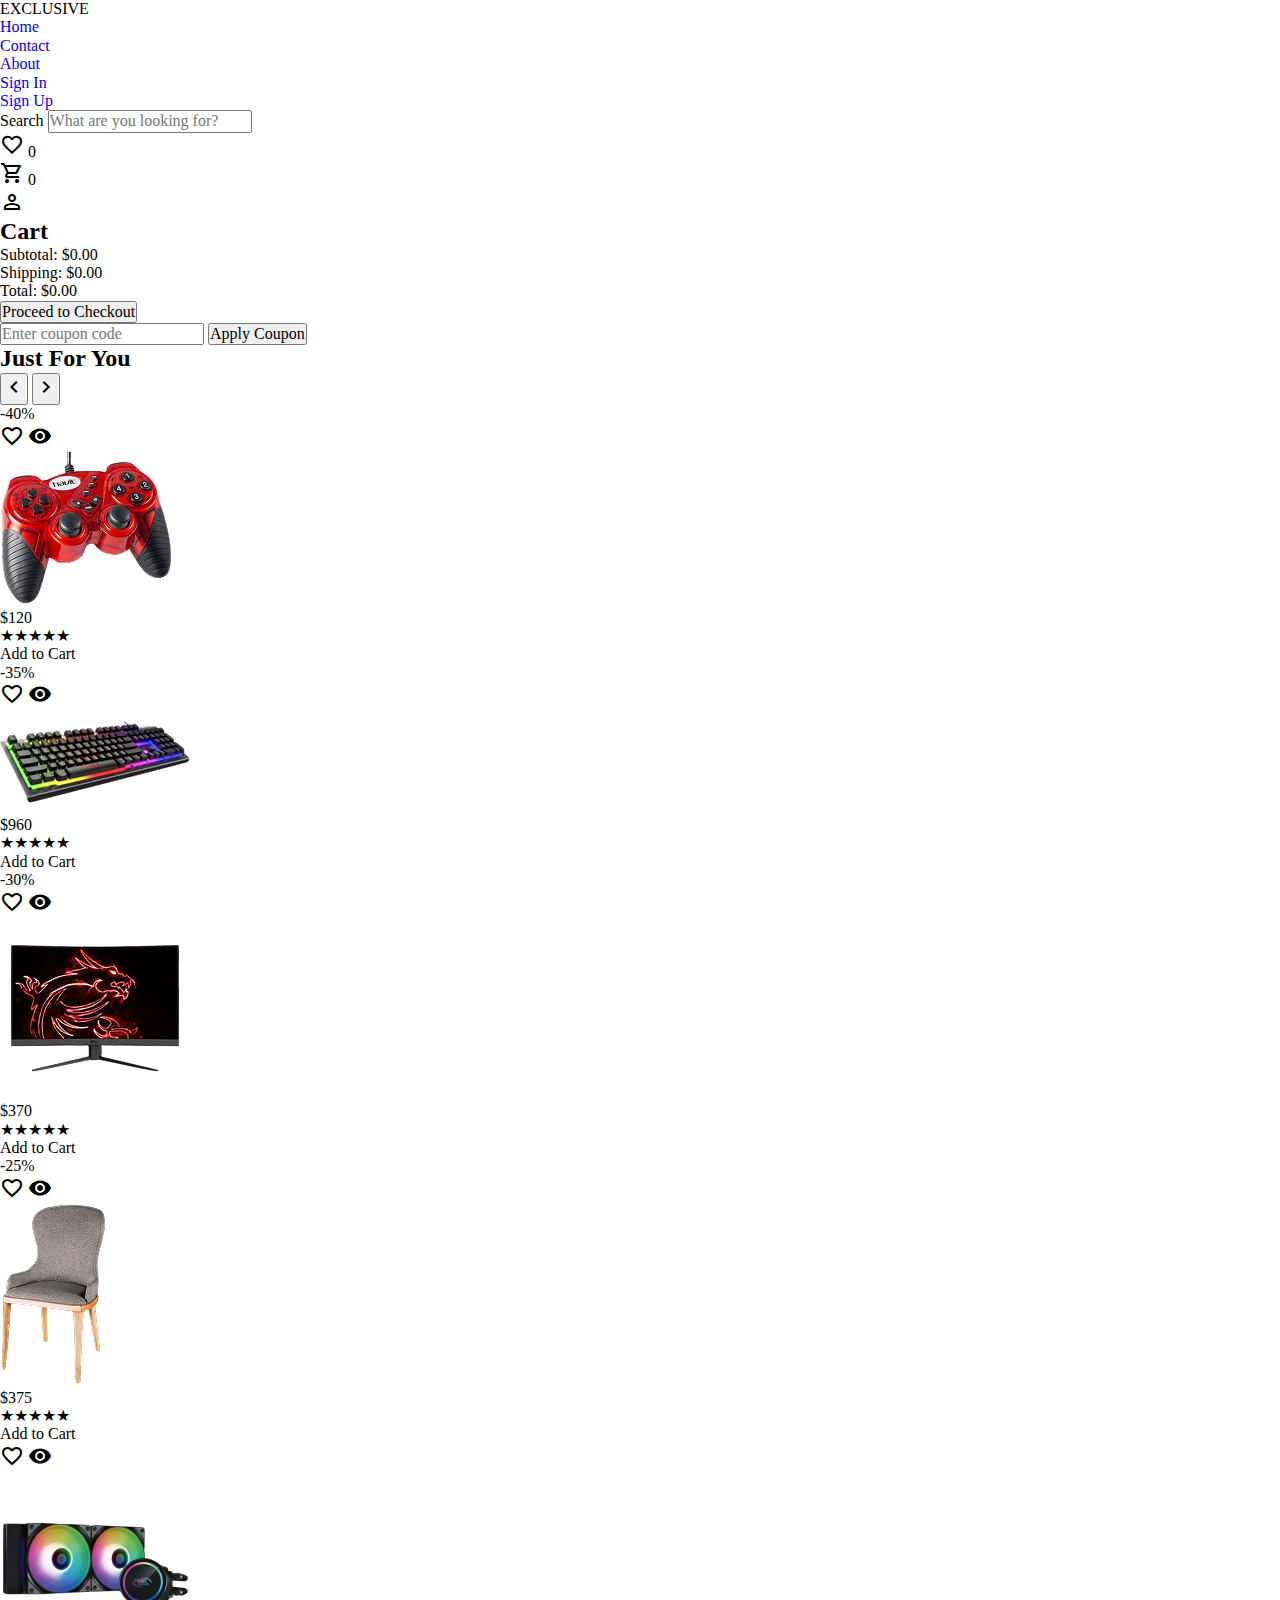
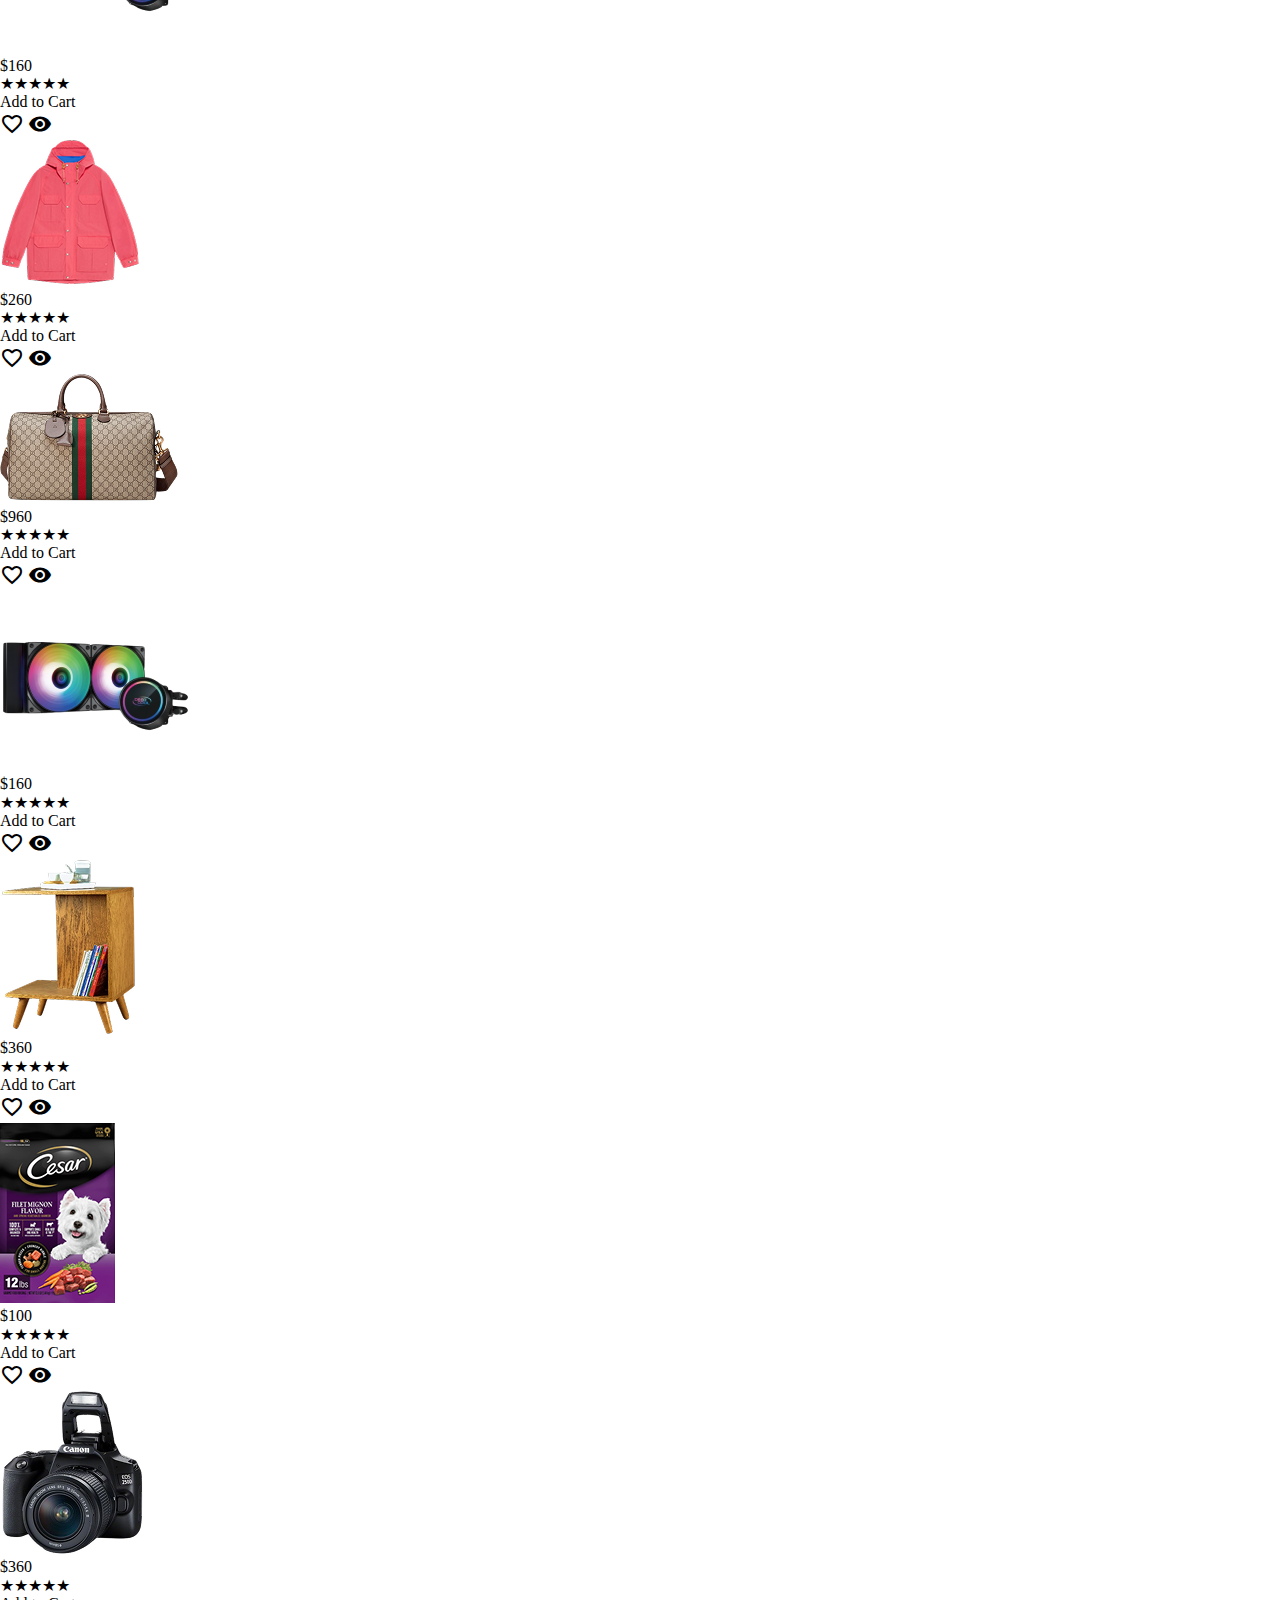
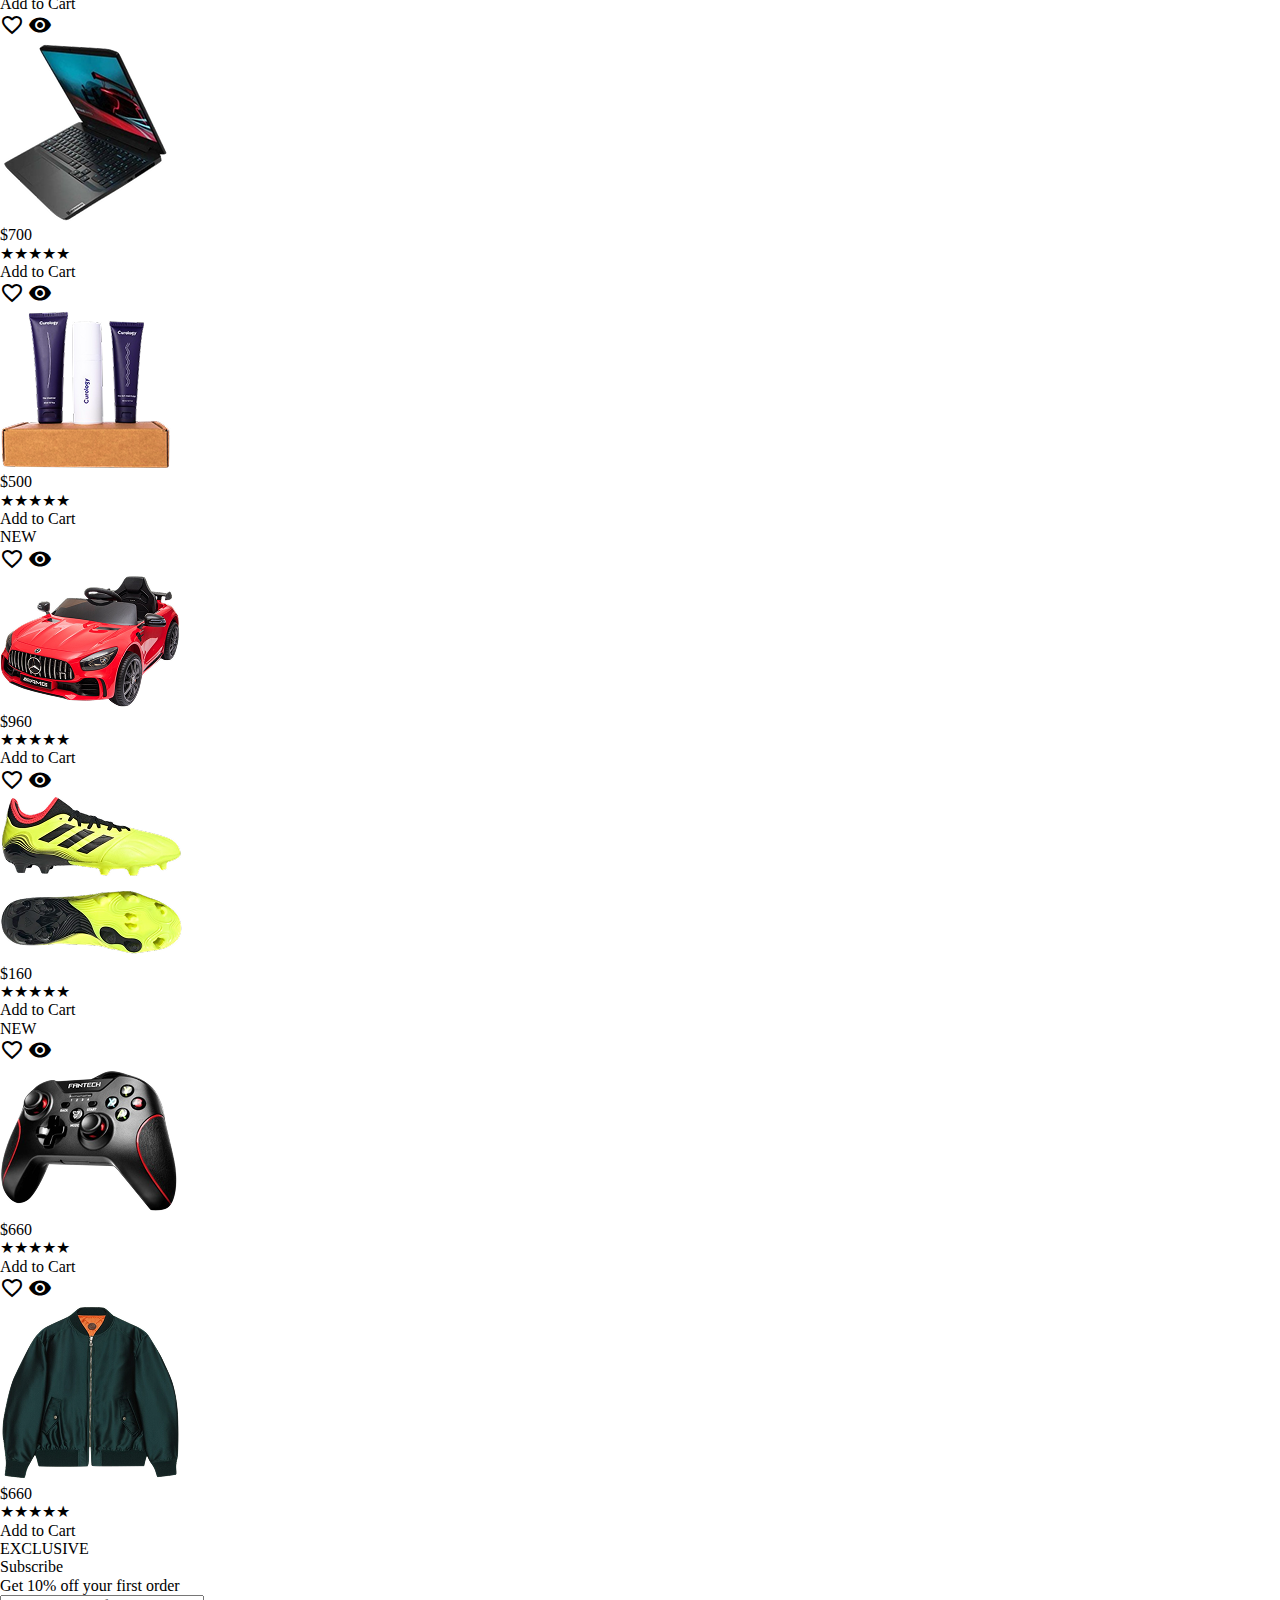
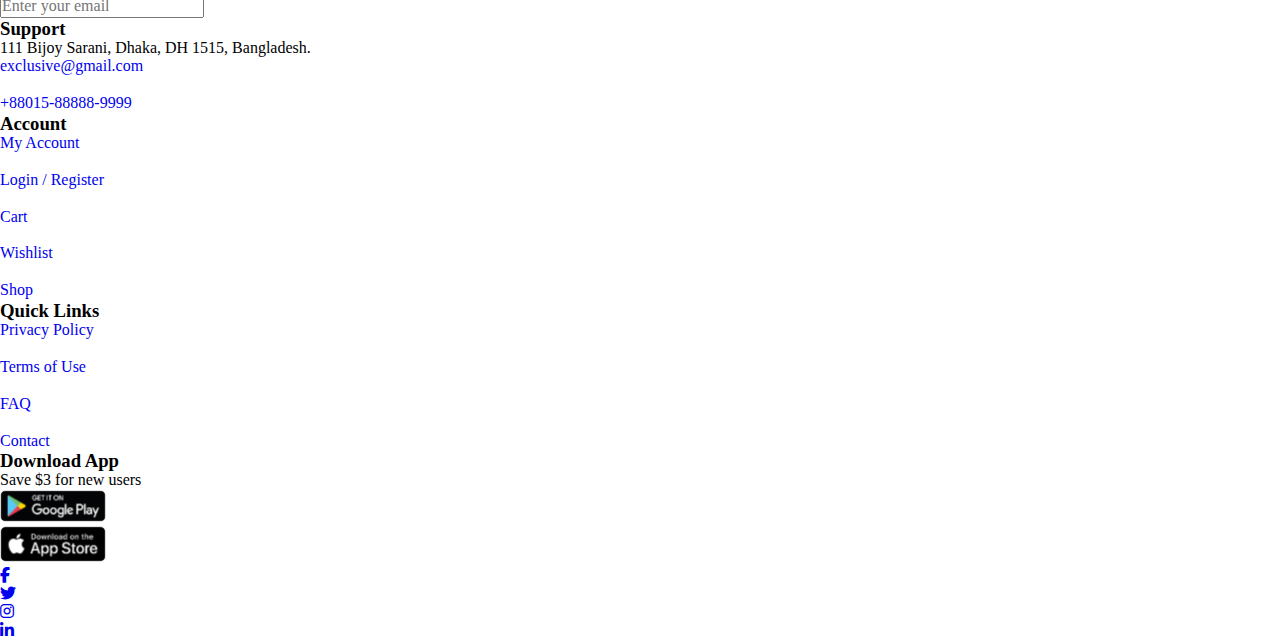
<file: cart.html>
<!DOCTYPE html>
<html lang="en">

<head>
    <meta charset="UTF-8">
    <meta name="viewport" content="width=device-width, initial-scale=1.0">
    <meta name="description" content="This is a simple web page template.">
    <meta name="keywords" content="HTML, CSS, JavaScript, Frontend">
    <meta name="author" content="Abdulhayev Nuriddin">
    <title>Cart - Exclusive</title>
    <link rel="shortcut icon" href="" type="image/x-icon">
    <link rel="stylesheet" href="./css/main.css">
    <link href="https://fonts.googleapis.com/icon?family=Material+Icons" rel="stylesheet">
    <link href="https://fonts.googleapis.com/css2?family=Material+Symbols+Outlined" rel="stylesheet" />
    <link rel="stylesheet" href="https://cdnjs.cloudflare.com/ajax/libs/font-awesome/6.5.0/css/all.min.css">
</head>

<body>
    <header class="header">
        <span onclick="window.location.href='index.html'" class="header__logo">EXCLUSIVE</span>
        <nav class="header__nav">
            <a href="index.html" class="header__nav__link">Home</a>
            <a href="contact.html" class="header__nav__link">Contact</a>
            <a href="about.html" class="header__nav__link">About</a>
            <a href="signin.html" class="header__nav__link">Sign In</a>
            <a href="signup.html" class="header__nav__link">Sign Up</a>
        </nav>
        <div class="header__right__section">
            <label for="searchInput" class="visually__hidden">Search</label>
            <input id="searchInput" type="text" placeholder="What are you looking for?" onkeyup="searchProducts(event)"
                class="header__right__section__input">
            <div class="header__right__section__icon__wrapper">
                <span class="material-symbols-outlined" onclick="window.location.href='wishlist.html'">favorite</span>
                <span class="header__right__section__count" id="wishlistCount">0</span>
            </div>
            <div class="header__right__section__icon__wrapper">
                <span class="material-symbols-outlined" onclick="window.location.href='cart.html'">shopping_cart</span>
                <span class="header__right__section__count" id="cartCount">0</span>
            </div>
            <span class="material-symbols-outlined" onclick="window.location.href='signup.html'">person</span>
        </div>
    </header>

    <section class="cart__section section">
        <div class="section__header">
            <h2 class="section__header__title">Cart</h2>
        </div>
        <div class="cart__section__items" id="cartItems"></div>
        <div class="cart__section__summary" id="cartSummary">
            <div class="cart__section__summary__totals">
                <p class="cart__section__summary__totals__text">Subtotal: <span id="subtotal">$0</span></p>
                <p class="cart__section__summary__totals__text">Shipping: <span id="shipping">$0</span></p>
                <p class="cart__section__summary__totals__text">Total: <span id="total">$0</span></p>
            </div>
            <button class="cart__section__summary__checkout__btn" onclick="checkout()">Proceed to Checkout</button>
        </div>
        <div class="cart__section__coupon">
            <input type="text" id="couponInput" placeholder="Enter coupon code" class="cart__section__coupon__input">
            <button onclick="applyCoupon()" class="cart__section__coupon__button">Apply Coupon</button>
        </div>
    </section>

    <section class="just__for__you__section section">
        <div class="section__header">
            <h2 class="section__header__title">Just For You</h2>
            <div class="section__header__controls">
                <button onclick="prevSlide('justForYouItems')" aria-label="Previous"
                    class="section__header__controls__button"><span class="material-icons">chevron_left</span></button>
                <button onclick="nextSlide('justForYouItems')" aria-label="Next"
                    class="section__header__controls__button"><span class="material-icons">chevron_right</span></button>
            </div>
        </div>
        <div class="section__slider__wrapper">
            <div class="section__slider">
                <div class="just__for__you__section__items" id="justForYouItems"></div>
            </div>
        </div>
    </section>

    <footer class="footer">
        <div class="footer__section">
            <span onclick="window.location.href='index.html'" class="header__logo">EXCLUSIVE</span>
            <p class="footer__section__text">Subscribe</p>
            <p class="footer__section__text">Get 10% off your first order</p>
            <input type="email" placeholder="Enter your email" class="footer__section__input">
        </div>
        <div class="footer__section">
            <h3 class="footer__section__title">Support</h3>
            <span class="footer__section__text">111 Bijoy Sarani, Dhaka, DH 1515, Bangladesh.</span>
            <br>
            <a href="mailto:exclusive@gmail" class="footer__section__link">exclusive@gmail.com</a>
            <br>
            <a href="tel:+88015888889999" class="footer__section__link">+88015-88888-9999</a>
        </div>
        <div class="footer__section">
            <h3 class="footer__section__title">Account</h3>
            <a href="./signup.html" class="footer__section__link">My Account</a><br>
            <a href="./signup.html" class="footer__section__link">Login / Register</a><br>
            <a href="cart.html" class="footer__section__link">Cart</a><br>
            <a href="wishlist.html" class="footer__section__link">Wishlist</a><br>
            <a href="./index.html" class="footer__section__link">Shop</a>
        </div>
        <div class="footer__section">
            <h3 class="footer__section__title">Quick Links</h3>
            <a href="#" class="footer__section__link">Privacy Policy</a><br>
            <a href="#" class="footer__section__link">Terms of Use</a><br>
            <a href="#" class="footer__section__link">FAQ</a><br>
            <a href="./contact.html" class="footer__section__link">Contact</a>
        </div>
        <div class="footer__section">
            <h3 class="footer__section__title">Download App</h3>
            <p class="footer__section__text">Save $3 for new users</p>
            <a href="https://play.google.com" target="_blank" rel="noopener noreferrer"
                class="footer__section__app__link"><img src="./images/playmarket.svg" alt="Google Play"></a>
            <a href="https://www.apple.com/app-store" target="_blank" rel="noopener noreferrer"
                class="footer__section__app__link"><img src="./images/appstore.svg" alt="App Store"></a>
            <div class="footer__section__social__icons">
                <a href="https://www.facebook.com" class="footer__section__social__icons__link"><i
                        class="fab fa-facebook-f"></i></a>
                <a href="https://x.com" class="footer__section__social__icons__link"><i class="fab fa-twitter"></i></a>
                <a href="https://www.instagram.com" class="footer__section__social__icons__link"><i
                        class="fab fa-instagram"></i></a>
                <a href="https://www.linkedin.com" class="footer__section__social__icons__link"><i
                        class="fab fa-linkedin-in"></i></a>
            </div>
        </div>
    </footer>

    <script src="./js/all.js"></script>

</body>

</html>
</file>
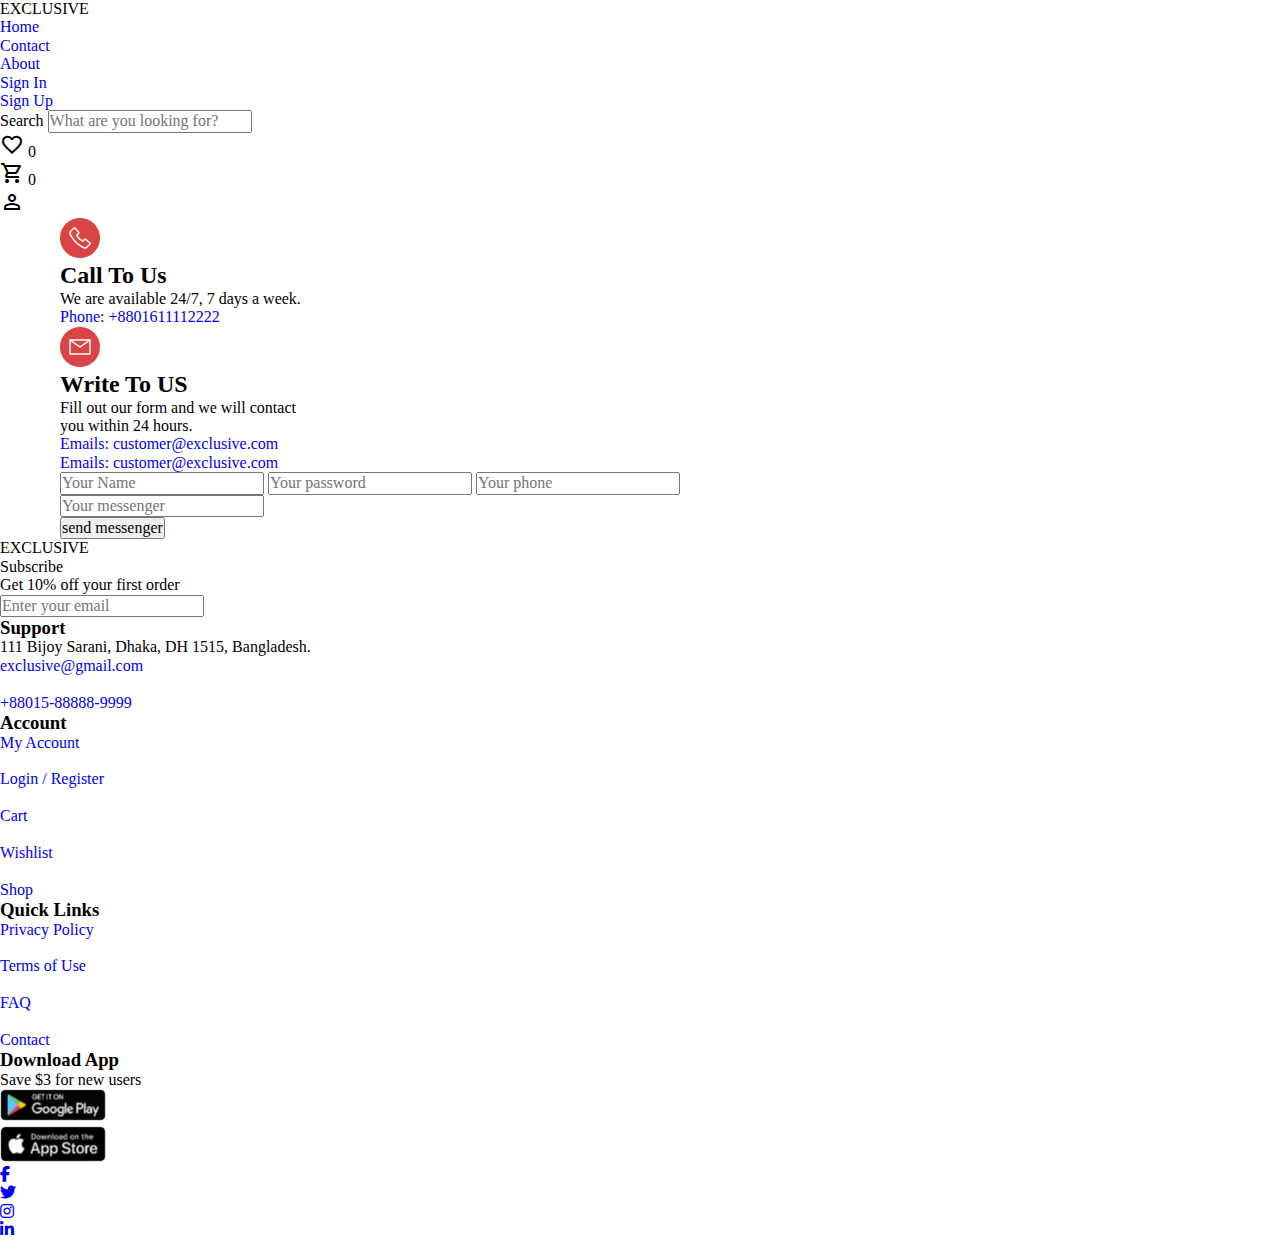
<file: contact.html>
<!DOCTYPE html>
<html lang="en">

<head>
    <meta charset="UTF-8">
    <meta name="viewport" content="width=device-width, initial-scale=1.0">
    <meta name="description" content="This is a simple web page template.">
    <meta name="keywords" content="HTML, CSS, JavaScript, Frontend">
    <meta name="author" content="Abdulhayev Nuriddin">
    <title>Contact - Exclusive</title>
    <link rel="shortcut icon" href="" type="image/x-icon">
    <link rel="stylesheet" href="./css/main.css">
    <link href="https://fonts.googleapis.com/icon?family=Material+Icons" rel="stylesheet">
    <link href="https://fonts.googleapis.com/css2?family=Material+Symbols+Outlined" rel="stylesheet" />
    <link rel="stylesheet" href="https://cdnjs.cloudflare.com/ajax/libs/font-awesome/6.5.0/css/all.min.css">
</head>

<body>
    <header class="header">
        <span onclick="window.location.href='index.html'" class="header__logo">EXCLUSIVE</span>
        <nav class="header__nav">
            <a href="index.html" class="header__nav__link">Home</a>
            <a href="contact.html" class="header__nav__link">Contact</a>
            <a href="about.html" class="header__nav__link">About</a>
            <a href="signin.html" class="header__nav__link">Sign In</a>
            <a href="signup.html" class="header__nav__link">Sign Up</a>
        </nav>
        <div class="header__right__section">
            <label for="searchInput" class="visually__hidden">Search</label>
            <input id="searchInput" type="text" placeholder="What are you looking for?" onkeyup="searchProducts(event)"
                class="header__right__section__input">
            <div class="header__right__section__icon__wrapper">
                <span class="material-symbols-outlined" onclick="window.location.href='wishlist.html'">favorite</span>
                <span class="header__right__section__count" id="wishlistCount">0</span>
            </div>
            <div class="header__right__section__icon__wrapper">
                <span class="material-symbols-outlined" onclick="window.location.href='cart.html'">shopping_cart</span>
                <span class="header__right__section__count" id="cartCount">0</span>
            </div>
            <span class="material-symbols-outlined" onclick="window.location.href='signup.html'">person</span>
        </div>
    </header>
    <main>
        <section class="contact__container container">
            <div class="contact__statr">
                <ul class="contact__list">
                    <li class="contact__item">
                        <div class="contact__titiles">
                            <img src="./contactimg/phonecall.png" alt="" class="contact__img">
                            <h2 class="contact__title">Call To Us</h2>
                        </div>
                        <p class="contact__text">We are available 24/7, 7 days a week.</p>
                        <a href="./index.html" class="contact__link">Phone: +8801611112222</a>
                    </li>

                    <li class="contact__item">
                        <div class="contact__titiles">
                            <img src="./contactimg/email.png" alt="" class="contact__img">
                            <h2 class="contact__title">Write To US</h2>
                        </div>
                        <p class="contact__text">Fill out our form and we will contact <br>you within 24 hours.</p>
                        <a href="./index.html" class="contact__link">Emails: customer@exclusive.com</a>
                        <a href="./index.html" class="contact__link">Emails: customer@exclusive.com</a>
                    </li>
                </ul>
                <div class="contact__input">
                    <div class="contact__statr2">
                        <input type="text" class="contact__neme" placeholder="Your Name">
                        <input type="password" class="contact__neme" name="user password" placeholder="Your password">
                        <input type="number" class="contact__neme" name="user number" placeholder="Your phone">
                    </div>
                    <div>
                        <input type="text" name="text" placeholder="Your messenger" class="contact__messenger">
                    </div>
                    <button type="submit" class="contact__send">send messenger</button>
                </div>
            </div>
        </section>
    </main>
    <footer class="footer">
        <div class="footer__section">
            <span onclick="window.location.href='index.html'" class="header__logo">EXCLUSIVE</span>
            <p class="footer__section__text">Subscribe</p>
            <p class="footer__section__text">Get 10% off your first order</p>
            <input type="email" placeholder="Enter your email" class="footer__section__input">
        </div>
        <div class="footer__section">
            <h3 class="footer__section__title">Support</h3>
            <span class="footer__section__text">111 Bijoy Sarani, Dhaka, DH 1515, Bangladesh.</span>
            <br>
            <a href="mailto:exclusive@gmail" class="footer__section__link">exclusive@gmail.com</a>
            <br>
            <a href="tel:+88015888889999" class="footer__section__link">+88015-88888-9999</a>
        </div>
        <div class="footer__section">
            <h3 class="footer__section__title">Account</h3>
            <a href="./signup.html" class="footer__section__link">My Account</a><br>
            <a href="./signup.html" class="footer__section__link">Login / Register</a><br>
            <a href="cart.html" class="footer__section__link">Cart</a><br>
            <a href="wishlist.html" class="footer__section__link">Wishlist</a><br>
            <a href="./index.html" class="footer__section__link">Shop</a>
        </div>
        <div class="footer__section">
            <h3 class="footer__section__title">Quick Links</h3>
            <a href="#" class="footer__section__link">Privacy Policy</a><br>
            <a href="#" class="footer__section__link">Terms of Use</a><br>
            <a href="#" class="footer__section__link">FAQ</a><br>
            <a href="./contact.html" class="footer__section__link">Contact</a>
        </div>
        <div class="footer__section">
            <h3 class="footer__section__title">Download App</h3>
            <p class="footer__section__text">Save $3 for new users</p>
            <a href="https://play.google.com" target="_blank" rel="noopener noreferrer"
                class="footer__section__app__link"><img src="./images/playmarket.svg" alt="Google Play"></a>
            <a href="https://www.apple.com/app-store" target="_blank" rel="noopener noreferrer"
                class="footer__section__app__link"><img src="./images/appstore.svg" alt="App Store"></a>
            <div class="footer__section__social__icons">
                <a href="https://www.facebook.com" class="footer__section__social__icons__link"><i
                        class="fab fa-facebook-f"></i></a>
                <a href="https://x.com" class="footer__section__social__icons__link"><i class="fab fa-twitter"></i></a>
                <a href="https://www.instagram.com" class="footer__section__social__icons__link"><i
                        class="fab fa-instagram"></i></a>
                <a href="https://www.linkedin.com" class="footer__section__social__icons__link"><i
                        class="fab fa-linkedin-in"></i></a>
            </div>
        </div>
    </footer>
    <script src="./js/all.js"></script>
</body>

</html>
</file>
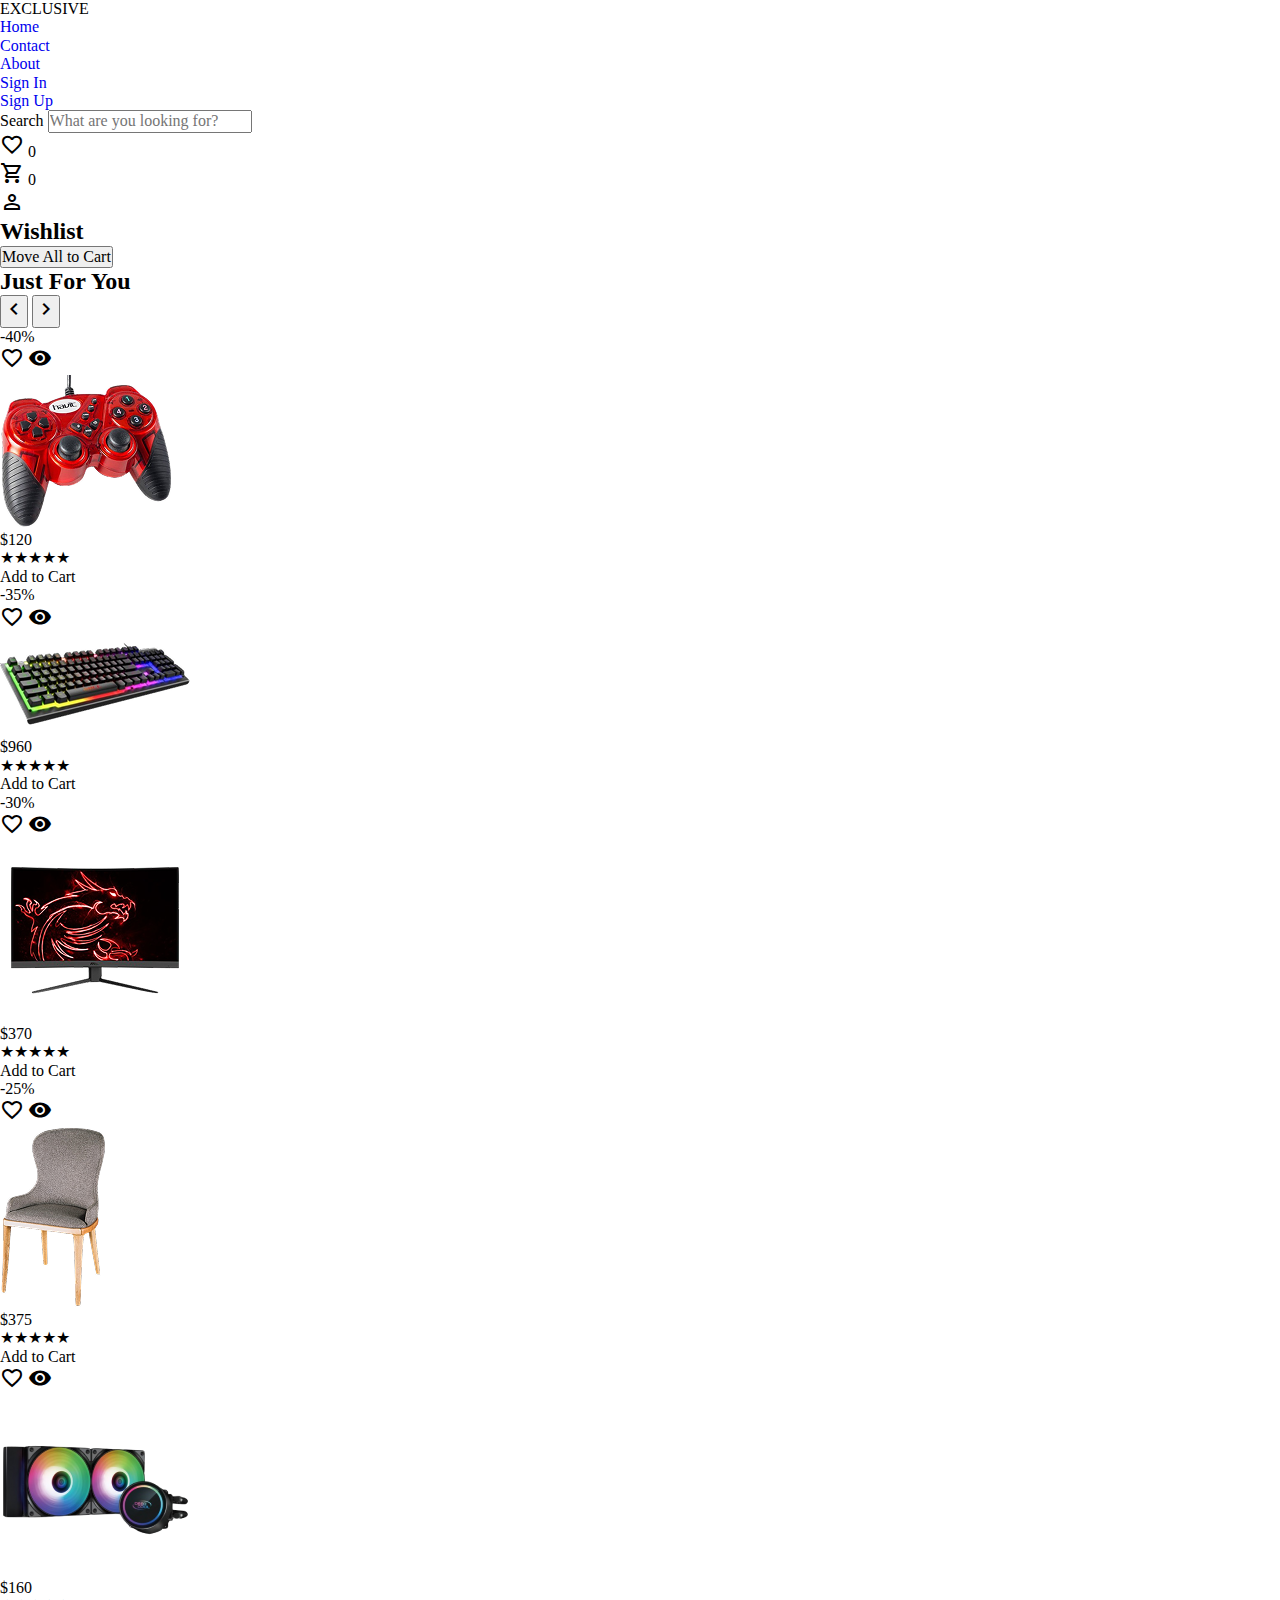
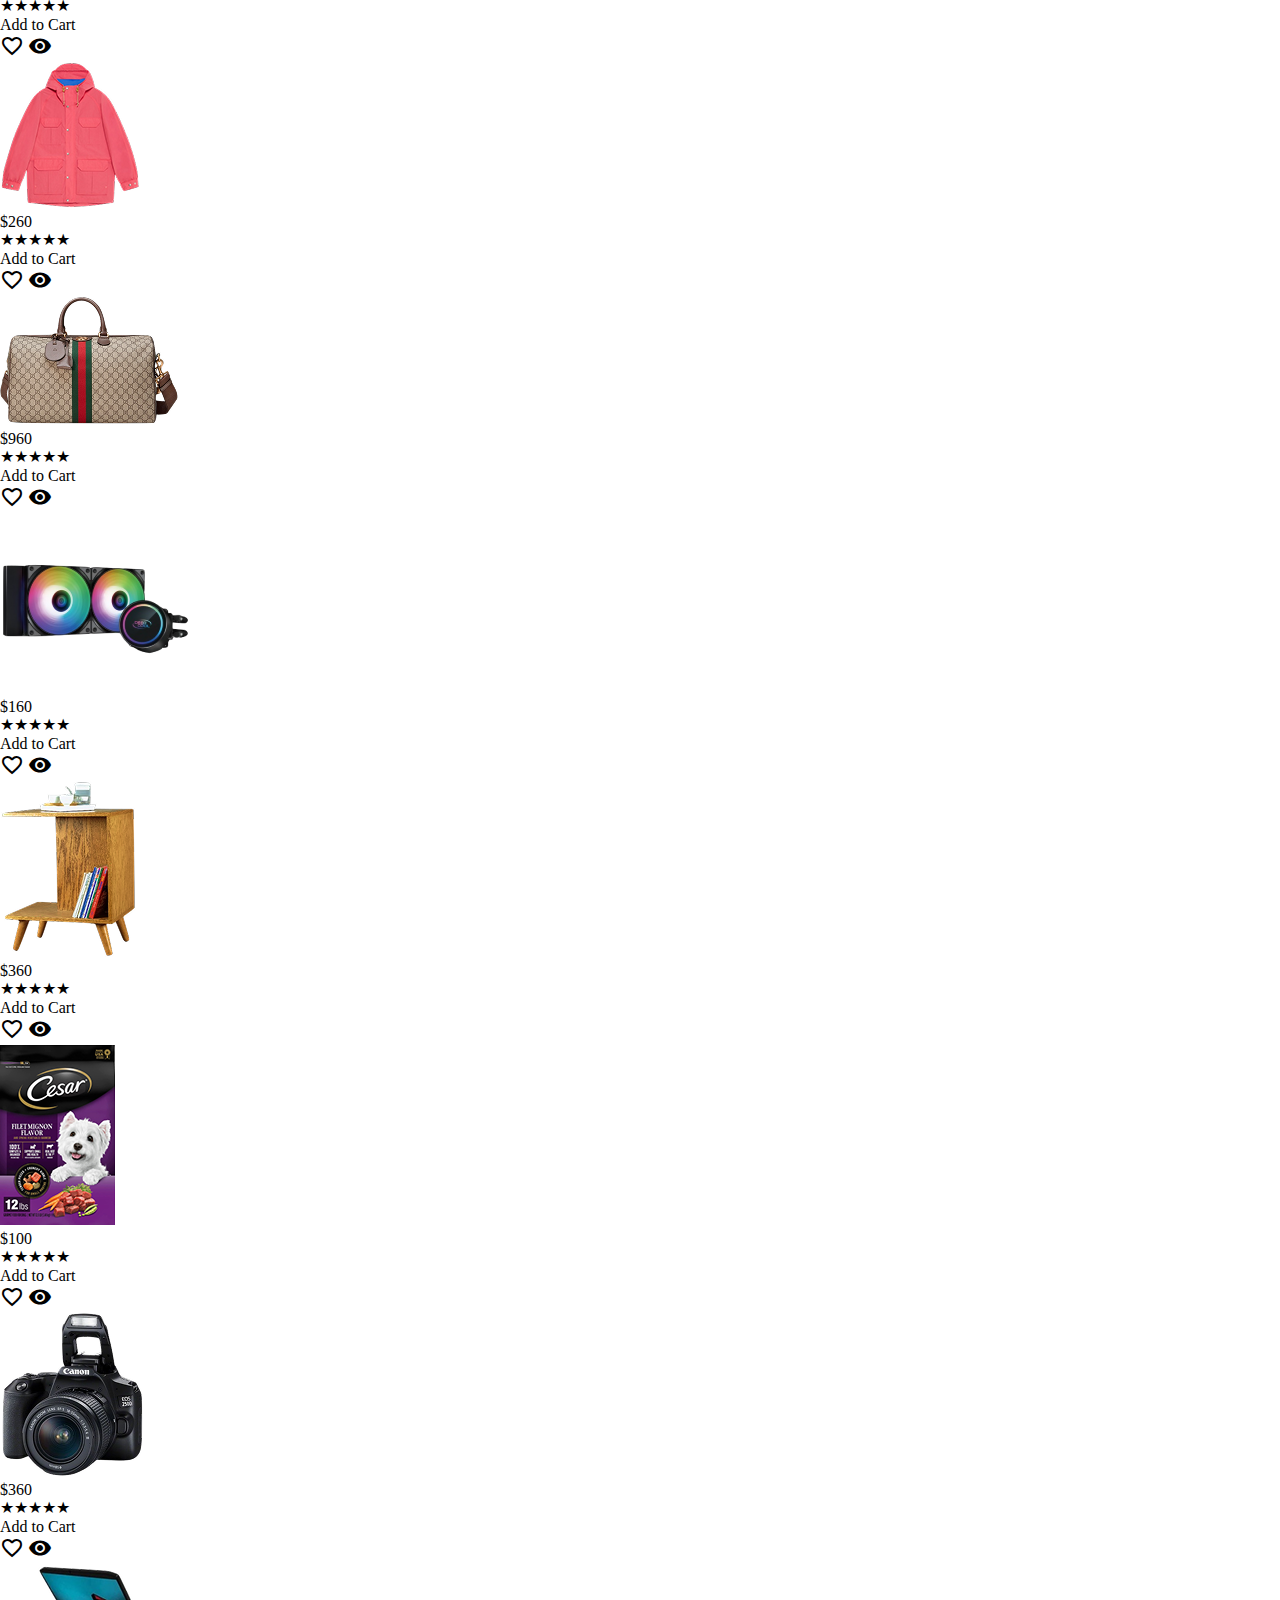
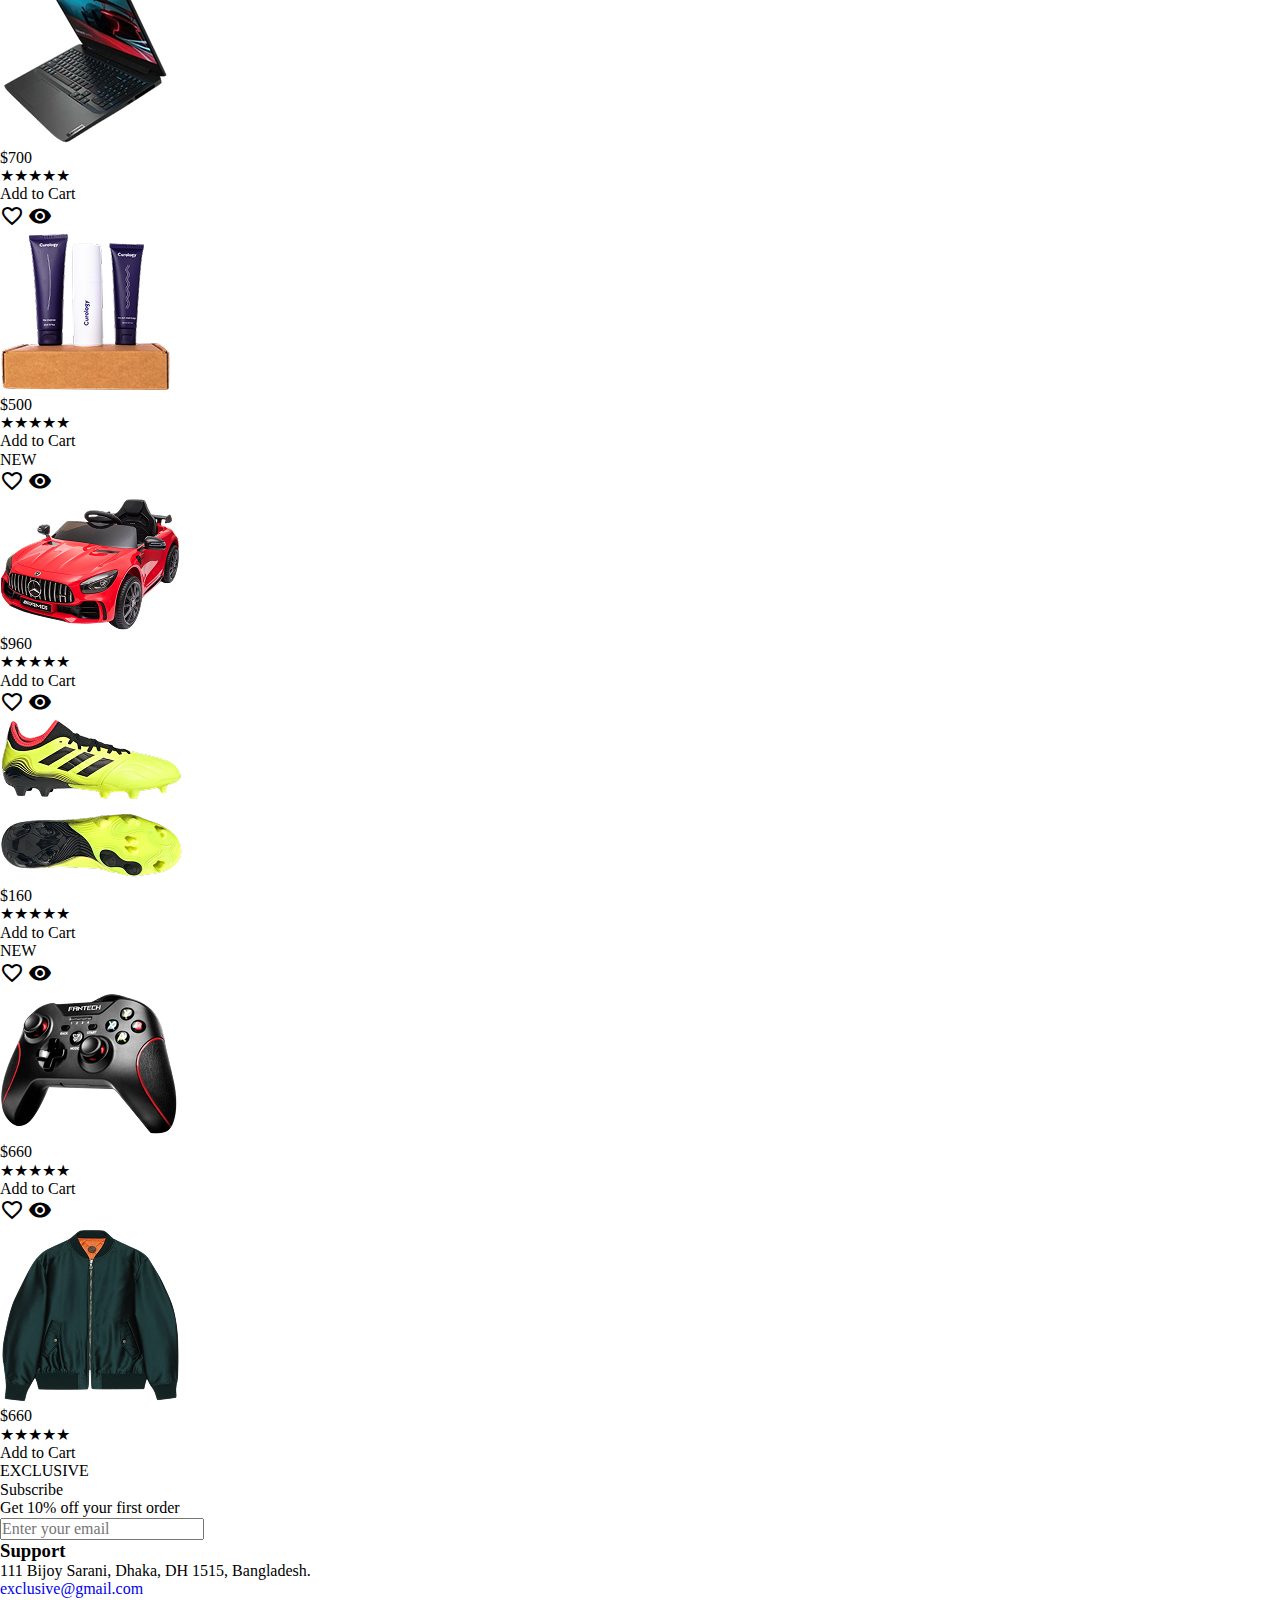
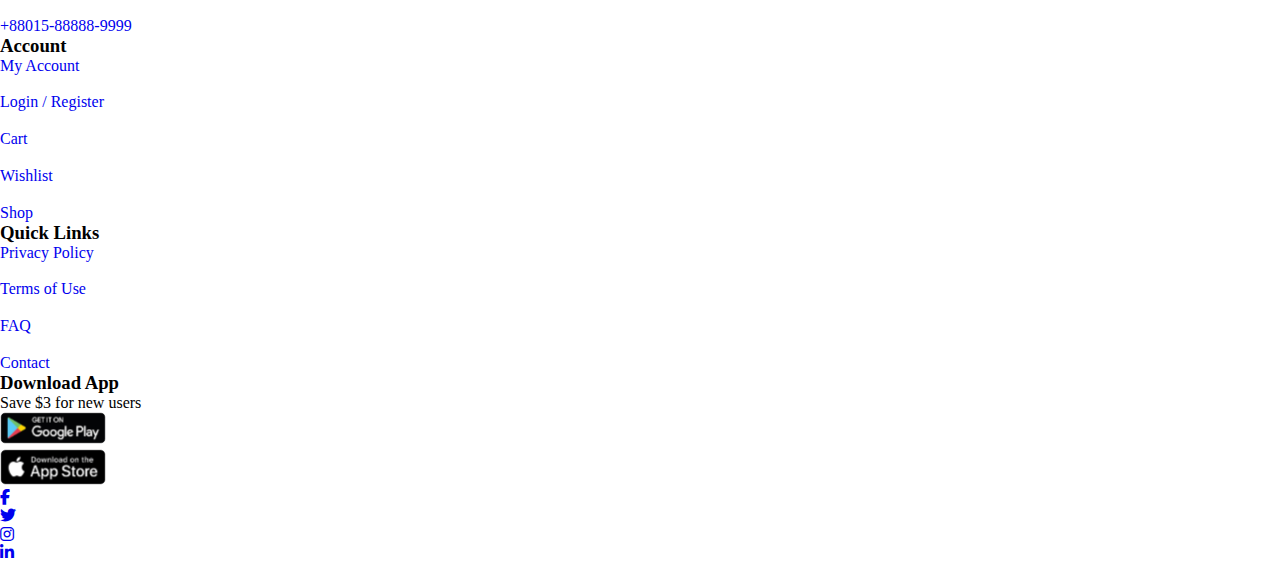
<file: wishlist.html>
<!DOCTYPE html>
<html lang="en">

<head>
    <meta charset="UTF-8">
    <meta name="viewport" content="width=device-width, initial-scale=1.0">
    <meta name="description" content="This is a simple web page template.">
    <meta name="keywords" content="HTML, CSS, JavaScript, Frontend">
    <meta name="author" content="Abdulhayev Nuriddin">
    <title>Wishlist - Exclusive</title>
    <link rel="shortcut icon" href="" type="image/x-icon">
    <link rel="stylesheet" href="./css/main.css">
    <link href="https://fonts.googleapis.com/icon?family=Material+Icons" rel="stylesheet">
    <link href="https://fonts.googleapis.com/css2?family=Material+Symbols+Outlined" rel="stylesheet" />
    <link rel="stylesheet" href="https://cdnjs.cloudflare.com/ajax/libs/font-awesome/6.5.0/css/all.min.css">
</head>

<body>
    <header class="header">
        <span onclick="window.location.href='index.html'" class="header__logo">EXCLUSIVE</span>
        <nav class="header__nav">
            <a href="index.html" class="header__nav__link">Home</a>
            <a href="contact.html" class="header__nav__link">Contact</a>
            <a href="about.html" class="header__nav__link">About</a>
            <a href="signin.html" class="header__nav__link">Sign In</a>
            <a href="signup.html" class="header__nav__link">Sign Up</a>
        </nav>
        <div class="header__right__section">
            <label for="searchInput" class="visually__hidden">Search</label>
            <input id="searchInput" type="text" placeholder="What are you looking for?" onkeyup="searchProducts(event)"
                class="header__right__section__input">
            <div class="header__right__section__icon__wrapper">
                <span class="material-symbols-outlined" onclick="window.location.href='wishlist.html'">favorite</span>
                <span class="header__right__section__count" id="wishlistCount">0</span>
            </div>
            <div class="header__right__section__icon__wrapper">
                <span class="material-symbols-outlined" onclick="window.location.href='cart.html'">shopping_cart</span>
                <span class="header__right__section__count" id="cartCount">0</span>
            </div>
            <span class="material-symbols-outlined" onclick="window.location.href='signup.html'">person</span>
        </div>
    </header>

    <section class="wishlist__section section">
        <div class="section__header">
            <h2 class="section__header__title">Wishlist</h2>
        </div>
        <div class="wishlist__section__items" id="wishlistItems"></div>
        <button class="wishlist__section__move__to__cart" onclick="moveAllToCart()">Move All to Cart</button>
    </section>

    <section class="just__for__you__section section">
        <div class="section__header">
            <h2 class="section__header__title">Just For You</h2>
            <div class="section__header__controls">
                <button onclick="prevSlide('justForYouItems')" aria-label="Previous"
                    class="section__header__controls__button"><span class="material-icons">chevron_left</span></button>
                <button onclick="nextSlide('justForYouItems')" aria-label="Next"
                    class="section__header__controls__button"><span class="material-icons">chevron_right</span></button>
            </div>
        </div>
        <div class="section__slider__wrapper">
            <div class="section__slider">
                <div class="just__for__you__section__items" id="justForYouItems"></div>
            </div>
        </div>
    </section>

    <footer class="footer">
        <div class="footer__section">
            <span onclick="window.location.href='index.html'" class="header__logo">EXCLUSIVE</span>
            <p class="footer__section__text">Subscribe</p>
            <p class="footer__section__text">Get 10% off your first order</p>
            <input type="email" placeholder="Enter your email" class="footer__section__input">
        </div>
        <div class="footer__section">
            <h3 class="footer__section__title">Support</h3>
            <span class="footer__section__text">111 Bijoy Sarani, Dhaka, DH 1515, Bangladesh.</span>
            <br>
            <a href="mailto:exclusive@gmail" class="footer__section__link">exclusive@gmail.com</a>
            <br>
            <a href="tel:+88015888889999" class="footer__section__link">+88015-88888-9999</a>
        </div>
        <div class="footer__section">
            <h3 class="footer__section__title">Account</h3>
            <a href="./signup.html" class="footer__section__link">My Account</a><br>
            <a href="./signup.html" class="footer__section__link">Login / Register</a><br>
            <a href="cart.html" class="footer__section__link">Cart</a><br>
            <a href="wishlist.html" class="footer__section__link">Wishlist</a><br>
            <a href="./index.html" class="footer__section__link">Shop</a>
        </div>
        <div class="footer__section">
            <h3 class="footer__section__title">Quick Links</h3>
            <a href="#" class="footer__section__link">Privacy Policy</a><br>
            <a href="#" class="footer__section__link">Terms of Use</a><br>
            <a href="#" class="footer__section__link">FAQ</a><br>
            <a href="./contact.html" class="footer__section__link">Contact</a>
        </div>
        <div class="footer__section">
            <h3 class="footer__section__title">Download App</h3>
            <p class="footer__section__text">Save $3 for new users</p>
            <a href="https://play.google.com" target="_blank" rel="noopener noreferrer"
                class="footer__section__app__link"><img src="./images/playmarket.svg" alt="Google Play"></a>
            <a href="https://www.apple.com/app-store" target="_blank" rel="noopener noreferrer"
                class="footer__section__app__link"><img src="./images/appstore.svg" alt="App Store"></a>
            <div class="footer__section__social__icons">
                <a href="https://www.facebook.com" class="footer__section__social__icons__link"><i
                        class="fab fa-facebook-f"></i></a>
                <a href="https://x.com" class="footer__section__social__icons__link"><i class="fab fa-twitter"></i></a>
                <a href="https://www.instagram.com" class="footer__section__social__icons__link"><i
                        class="fab fa-instagram"></i></a>
                <a href="https://www.linkedin.com" class="footer__section__social__icons__link"><i
                        class="fab fa-linkedin-in"></i></a>
            </div>
        </div>
    </footer>

    <script src="./js/all.js"></script>

</body>

</html>
</file>
<file: css/main.css>
/*! normalize.css v8.0.1 | MIT License | github.com/necolas/normalize.css */@import"https://fonts.googleapis.com/css2?family=Poppins:wght@100;200;300;400;500;600;800;900&display=swap";html{line-height:1.15;-webkit-text-size-adjust:100%}body{margin:0}main{display:block}h1{font-size:2em;margin:.67em 0}hr{box-sizing:content-box;height:0;overflow:visible}pre{font-family:monospace,monospace;font-size:1em}a{background-color:rgba(0,0,0,0)}abbr[title]{border-bottom:none;text-decoration:underline;-webkit-text-decoration:underline dotted;text-decoration:underline dotted}b,strong{font-weight:bolder}code,kbd,samp{font-family:monospace,monospace;font-size:1em}small{font-size:80%}sub,sup{font-size:75%;line-height:0;position:relative;vertical-align:baseline}sub{bottom:-0.25em}sup{top:-0.5em}img{border-style:none}button,input,optgroup,select,textarea{font-family:inherit;font-size:100%;line-height:1.15;margin:0}button,input{overflow:visible}button,select{text-transform:none}button,[type=button],[type=reset],[type=submit]{-webkit-appearance:button}button::-moz-focus-inner,[type=button]::-moz-focus-inner,[type=reset]::-moz-focus-inner,[type=submit]::-moz-focus-inner{border-style:none;padding:0}button:-moz-focusring,[type=button]:-moz-focusring,[type=reset]:-moz-focusring,[type=submit]:-moz-focusring{outline:1px dotted ButtonText}fieldset{padding:.35em .75em .625em}legend{box-sizing:border-box;color:inherit;display:table;max-width:100%;padding:0;white-space:normal}progress{vertical-align:baseline}textarea{overflow:auto}[type=checkbox],[type=radio]{box-sizing:border-box;padding:0}[type=number]::-webkit-inner-spin-button,[type=number]::-webkit-outer-spin-button{height:auto}[type=search]{-webkit-appearance:textfield;outline-offset:-2px}[type=search]::-webkit-search-decoration{-webkit-appearance:none}::-webkit-file-upload-button{-webkit-appearance:button;font:inherit}details{display:block}summary{display:list-item}template{display:none}[hidden]{display:none}*,::after,::before{margin:0;padding:0;box-sizing:border-box}html{scroll-behavior:smooth}img{max-width:100%;display:inline-block}a{text-decoration:none;display:block}ul{list-style:none}.container{margin:0 auto;padding:0 20px;max-width:1200px}h1{color:green}/*# sourceMappingURL=main.css.map */
</file>
